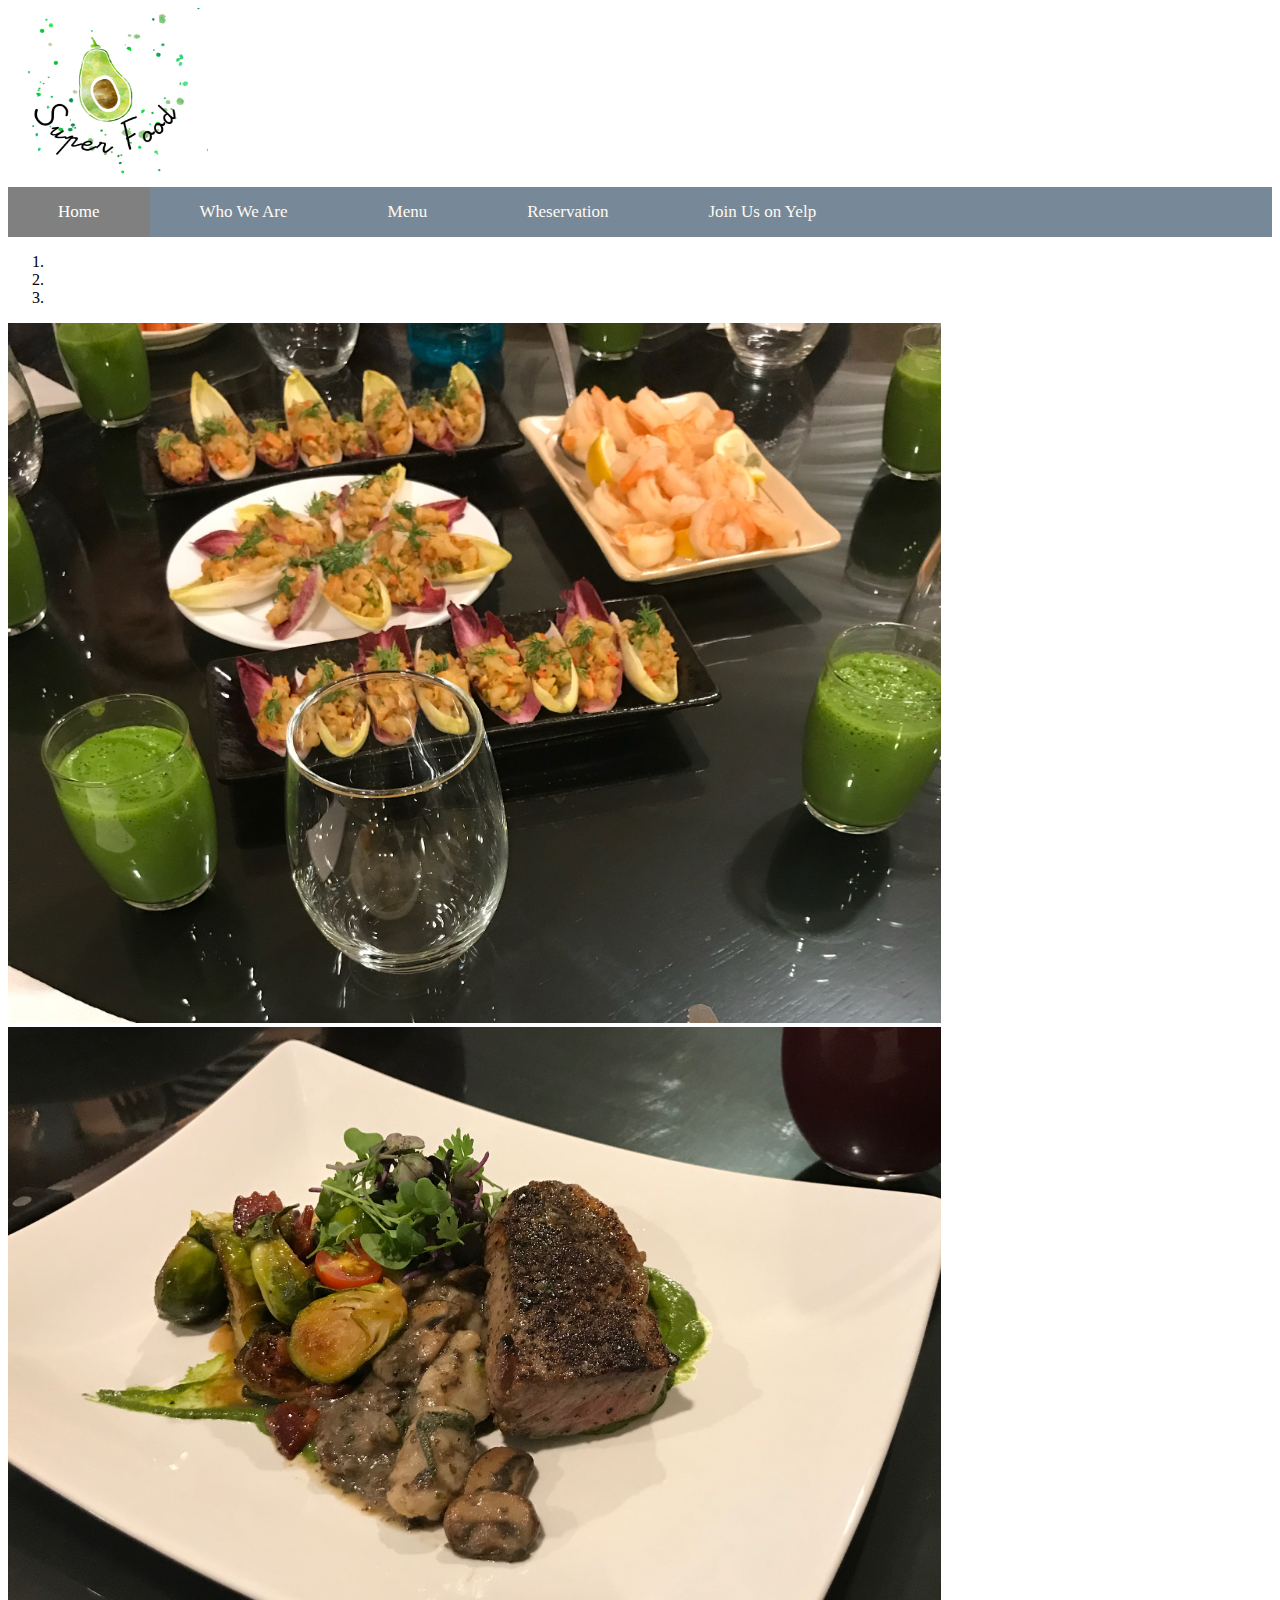
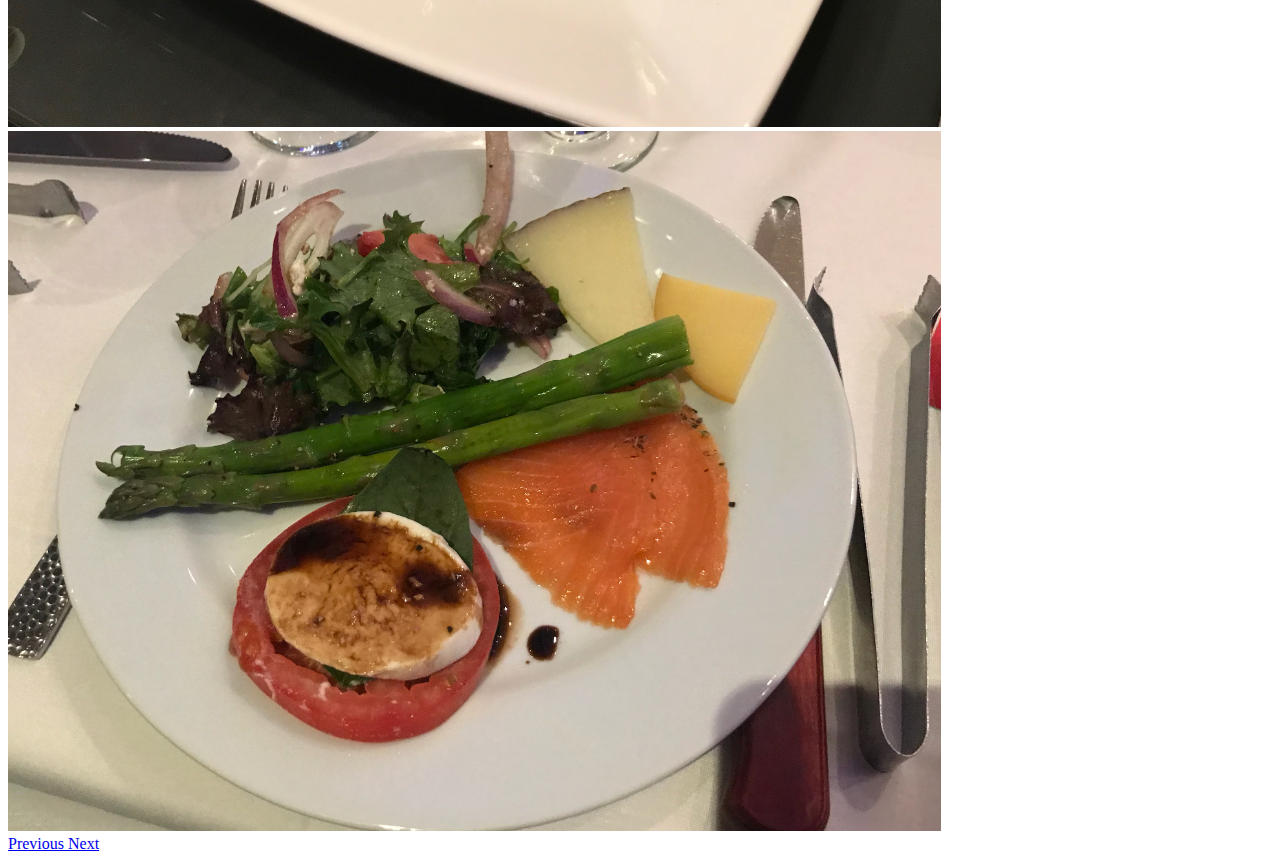
<file: index.html>
﻿<!DOCTYPE html>
<html>
<head>
    <meta charset="UTF-8">
    <title>Home Page</title>
    <link rel="stylesheet" href="stylesheet.css" type="text/css">
    <link rel="stylesheet" href="https://stackpath.bootstrapcdn.com/bootstrap/4.5.0/css/bootstrap.min.css" integrity="sha384-9aIt2nRpC12Uk9gS9baDl411NQApFmC26EwAOH8WgZl5MYYxFfc+NcPb1dKGj7Sk" crossorigin="anonymous">
</head>
<body>
    <img src="images/logo.PNG" alt="Logo" id="logo">

    <!--
        Horizontal menu bar adapted from:
        https://www.w3schools.com/howto/howto_js_topnav.asp
    -->
    <div class="menubar">
        <a class="active" href="index.html">Home</a>
        <a href="whoweare.html">Who We Are</a>
        <a href="menu.html">Menu</a>
        <a href="reservation.html">Reservation</a>
        <a href="https://www.yelp.com/">Join Us on Yelp</a>
    </div>

    <!--
        code adapted from Bootstrap:
        https://getbootstrap.com/docs/4.0/components/carousel/

        slide show photos are owned by myself
    -->
    <div id="carouselWithIndicators" class="carousel slide" data-ride="carousel">
        <ol class="carousel-indicators">
            <li data-target="#carouselWithIndicators" data-slide-to="0" class="active"></li>
            <li data-target="#carouselWithIndicators" data-slide-to="1"></li>
            <li data-target="#carouselWithIndicators" data-slide-to="2"></li>
        </ol>
        <div class="carousel-inner">
            <div class="carousel-item active">
                <img class="d-block w-100" src="images/slide1.JPG" alt="First slide">
            </div>
            <div class="carousel-item">
                <img class="d-block w-100" src="images/slide2.JPG" alt="Second slide">
            </div>
            <div class="carousel-item">
                <img class="d-block w-100" src="images/slide3.JPG" alt="Third slide">
            </div>
        </div>
        <a class="carousel-control-prev" href="#carouselWithIndicators" role="button" data-slide="prev">
            <span class="carousel-control-prev-icon" aria-hidden="true"></span>
            <span class="sr-only">Previous</span>
        </a>
        <a class="carousel-control-next" href="#carouselWithIndicators" role="button" data-slide="next">
            <span class="carousel-control-next-icon" aria-hidden="true"></span>
            <span class="sr-only">Next</span>
        </a>
    </div>

    <script src="script.js"></script>
    <script src="https://code.jquery.com/jquery-3.5.1.slim.min.js" integrity="sha384-DfXdz2htPH0lsSSs5nCTpuj/zy4C+OGpamoFVy38MVBnE+IbbVYUew+OrCXaRkfj" crossorigin="anonymous"></script>
    <script src="https://cdn.jsdelivr.net/npm/popper.js@1.16.0/dist/umd/popper.min.js" integrity="sha384-Q6E9RHvbIyZFJoft+2mJbHaEWldlvI9IOYy5n3zV9zzTtmI3UksdQRVvoxMfooAo" crossorigin="anonymous"></script>
    <script src="https://stackpath.bootstrapcdn.com/bootstrap/4.5.0/js/bootstrap.min.js" integrity="sha384-OgVRvuATP1z7JjHLkuOU7Xw704+h835Lr+6QL9UvYjZE3Ipu6Tp75j7Bh/kR0JKI" crossorigin="anonymous"></script>
</body>
</html>
</file>
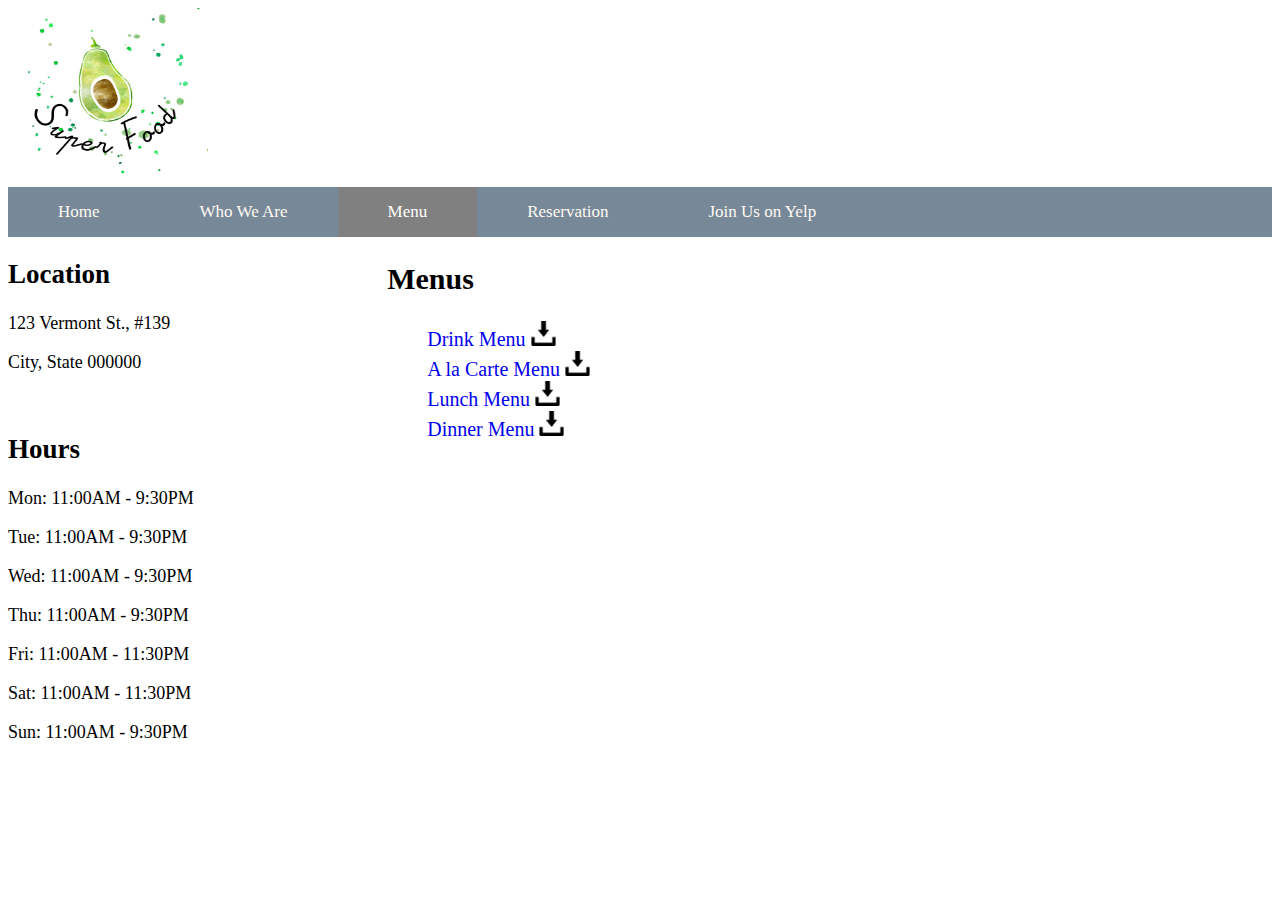
<file: menu.html>
﻿<!DOCTYPE html>
<html>
<head>
    <meta charset="UTF-8">
    <title>Menu</title>
    <link rel="stylesheet" href="stylesheet.css" type="text/css">
</head>
<body>
    <img src="images/logo.PNG" alt="Logo" id="logo">

    <div class="menubar">
        <a href="index.html">Home</a>
        <a href="whoweare.html">Who We Are</a>
        <a class="active"  href="menu.html">Menu</a>
        <a href="reservation.html">Reservation</a>
        <a href="https://www.yelp.com/">Join Us on Yelp</a>
    </div>

    <div id="locationHour">
    </div>

    <div class="menulist">
        <h2>Menus</h2>
        <ul>
            <li>
                <a href="files/Sample Drink Menu.pdf" target="_blank" class="menus">Drink Menu</a>
                <!--[Download icon].(n.d.). https://www.flaticon.com/free-icon/download-button_532-->
                <a href="files/Sample Drink Menu.pdf" download><img src="images/downloadButton.png" alt="download button" class="downloadButt"></a>
            </li>
            <li><a href="files/Sample A La Carte Menu.pdf" target="_blank" class="menus">A la Carte Menu</a>
                <a href="files/Sample A La Carte Menu.pdf" download><img src="images/downloadButton.png" alt="download button" class="downloadButt"></a>
            </li>
            <li><a href="files/Sample Lunch Menu.pdf" target="_blank" class="menus">Lunch Menu</a>
                <a href="files/Sample Lunch Menu.pdf" download><img src="images/downloadButton.png" alt="download button" class="downloadButt"></a>
            </li>
            <li><a href="files/Sample Dinner Menu.pdf" target="_blank" class="menus">Dinner Menu</a>
                <a href="files/Sample Dinner Menu.pdf" download><img src="images/downloadButton.png" alt="download button" class="downloadButt"></a>
            </li>
        </ul>
    </div>

    <script src="script.js"></script>
</body>
</html>
</file>
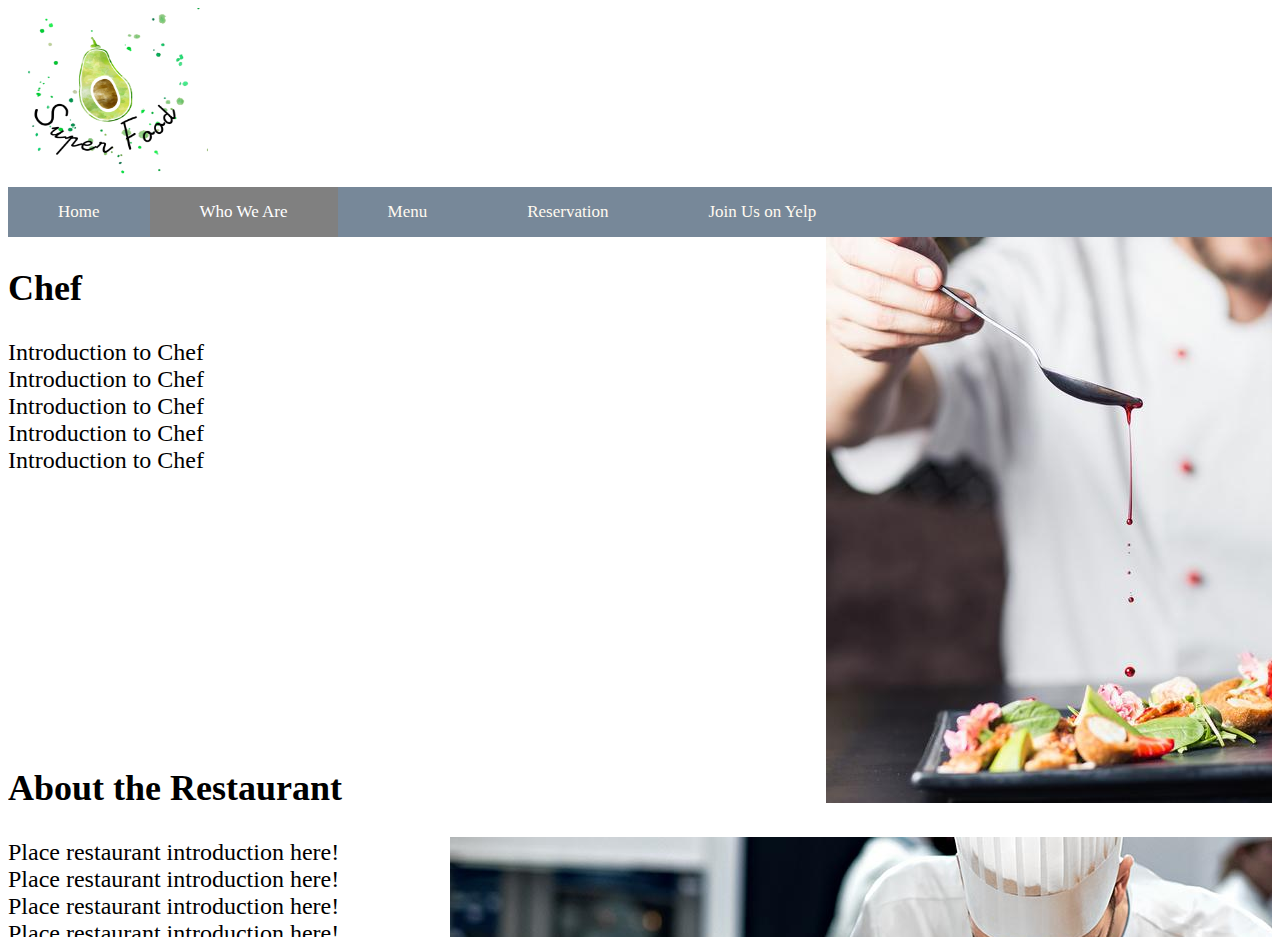
<file: whoweare.html>
﻿<!DOCTYPE html>
<html>
<head>
    <meta charset="UTF-8">
    <title>Who We Are</title>
    <link rel="stylesheet" href="stylesheet.css" type="text/css">
</head>
<body>
    <img src="images/logo.PNG" alt="Logo" id="logo">

    <div class="menubar">
        <a href="index.html">Home</a>
        <a class="active" href="whoweare.html">Who We Are</a>
        <a href="menu.html">Menu</a>
        <a href="reservation.html">Reservation</a>
        <a href="https://www.yelp.com/">Join Us on Yelp</a>
    </div>

    <div id="scroll-box">
        <div id="chefIntro">
            <h2>Chef</h2>
            Introduction to Chef<br />
            Introduction to Chef<br />
            Introduction to Chef<br />
            Introduction to Chef<br />
            Introduction to Chef<br />
        </div>

        <!--[Photograph of a chef cooking].(n.d.). https://cdn.theforkmanager.com/static/styles/blog_article_header_image/public/wp-blog/5-el-tenedor-gestion-restaurantes-contratar-al-mejor-chef.jpg?itok=hDZiX5AS-->
        <div id="chef-img1"><img src="images/chef2.jpg" alt="chef cooking" id="chef1"></div>

        <div id="restaurantIntro">
            <h2>About the Restaurant</h2>
            Place restaurant introduction here!<br />
            Place restaurant introduction here!<br />
            Place restaurant introduction here!<br />
            Place restaurant introduction here!<br />
            Place restaurant introduction here!<br />
            Place restaurant introduction here!<br />
            Place restaurant introduction here!<br />
            Place restaurant introduction here!<br />
            Place restaurant introduction here!<br />
            Place restaurant introduction here!<br />
            Place restaurant introduction here!<br />
            Place restaurant introduction here!<br />
            Place restaurant introduction here!<br />
            Place restaurant introduction here!<br />
            Place restaurant introduction here!<br />
            Place restaurant introduction here!<br />
            Place restaurant introduction here!<br />
            Place restaurant introduction here!<br />
            Place restaurant introduction here!<br />
            Place restaurant introduction here!<br />
            Place restaurant introduction here!<br />
            Place restaurant introduction here!<br />
            Place restaurant introduction here!<br />
        </div>

        <!--[Photograph of a chef cooking].(n.d.). https://www.sanpellegrino.com/media//international/spyc2019/Sanpellegrino_SPYC_teaser_POST_01.jpg-->
        <div id="chef-img2"><img src="images/chef.jpg" alt="chef cooking"></div>

    </div>

    <script src="script.js"></script>
</body>
</html>
</file>
<file: stylesheet.css>
﻿#logo {
    height: 175px;
    width:200px;
}

.menubar {
    background-color: #778899;
    overflow: hidden;
}

.menubar a {
    float: left;
    color: #FFFAF0;
    text-align: center;
    padding: 15px 50px;
    text-decoration: none;
    font-size: 17px;
}

.menubar a:hover {
    background-color: #DCDCDC;
    color: black;
    text-decoration: none;
}

.menubar a.active {
    background-color: #808080;
    color: white;
}

.carousel-inner > .carousel-item > img {
    height: 700px;
    width: auto;
}

#scroll-box {
    height: 700px;
    overflow-y: scroll;
}

#chefIntro{
    float: left;
    width: 60%;
    height: 500px;
    font-size: x-large;
}

#chef-img1 {
    float: left;
    width: 35%;
    height: 500px;
    padding-left: 60px;
}

#restaurantIntro {
    float: left;
    width: 35%;
    height: 500px;
    font-size: x-large;
}

#chef-img2 {
    float: left;
    width: 35%;
    height: 500px;
    padding-top: 100px;
}

#locationHour{
    float: left;
    width: 30%;
}

.menulist {
    float: left;
    width: 50%;
    font: Lucida Console;
    font-size: 20px;
}

.menus {
    text-decoration: none;
}

ul {
    list-style-type: none;
}

.downloadButt {
    width: 25px;
    height: 25px;
}

input {
    border-radius: 4px;
}

form {
    font-size: 20px;
}
</file>
